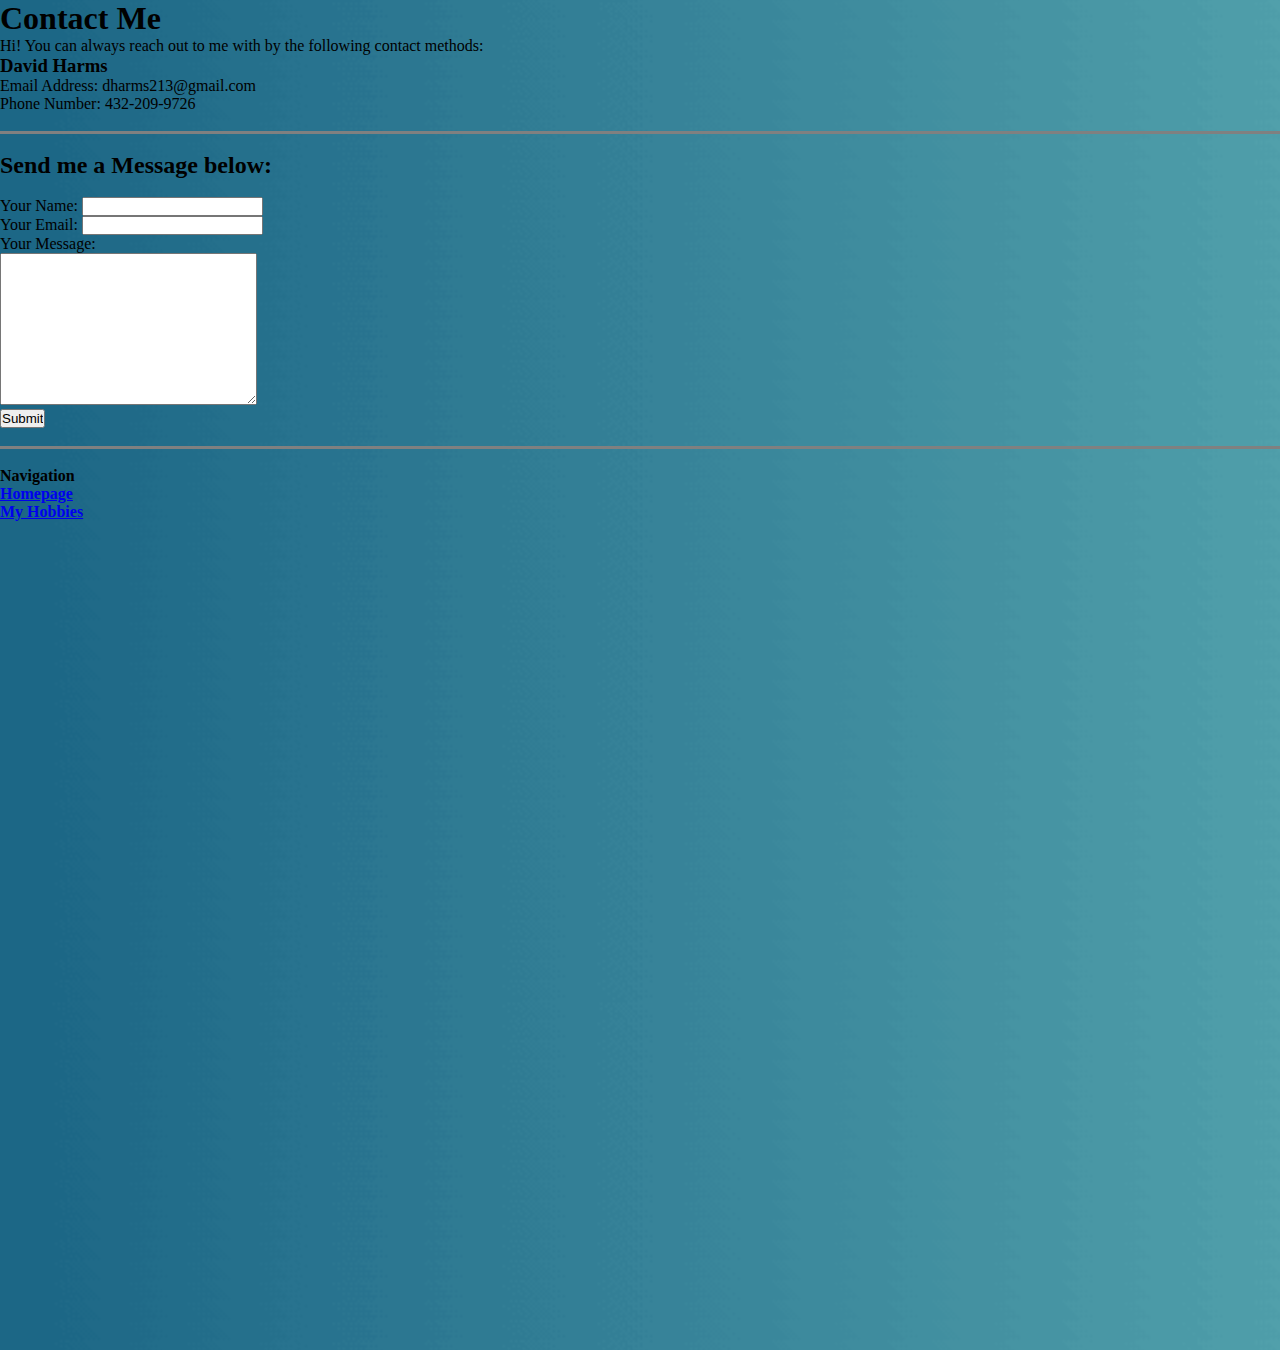
<file: Contact.html>
<!DOCTYPE html>
<html lang="en" dir="ltr">

<head>
  <meta charset="utf-8">
  <title>David Harms Contact Info</title>
  <link rel="stylesheet" href="style.css">
</head>

<body class="Contact">
  <h1>Contact Me</h1>
  <p>Hi! You can always reach out to me with by the following contact methods:</p>
  <h3>David Harms</h3>
  <ul>Email Address: dharms213@gmail.com</ul>
  <ul>Phone Number: 432-209-9726</ul>
  <br>
  <hr size="3" noshade>
  <br>
  <h2>Send me a Message below:</h2>
  <br>
  <form action="mailto:dharms213@gmail.com" method="post" enctype="text/plain">
    <label>Your Name:</label>
    <input type="yourName" name="" value="">
    <br>
    <label>Your Email:</label>
    <input type="email" name="yourEmail" value="">
    <br>
    <label>Your Message:</label>
    <br>
    <textarea name="yourMessage" rows="10" cols="30"></textarea>
    <br>
    <input type="submit" name="">
  </form>
  <br>
  <hr size="3" noshade>
  <br>
  <h4>Navigation</h4>
  <div><strong><a href="index.html">Homepage</a></strong></div>
  <div><strong><a href="Hobbies.html">My Hobbies</a></strong></div>
</body>

</html>
</file>
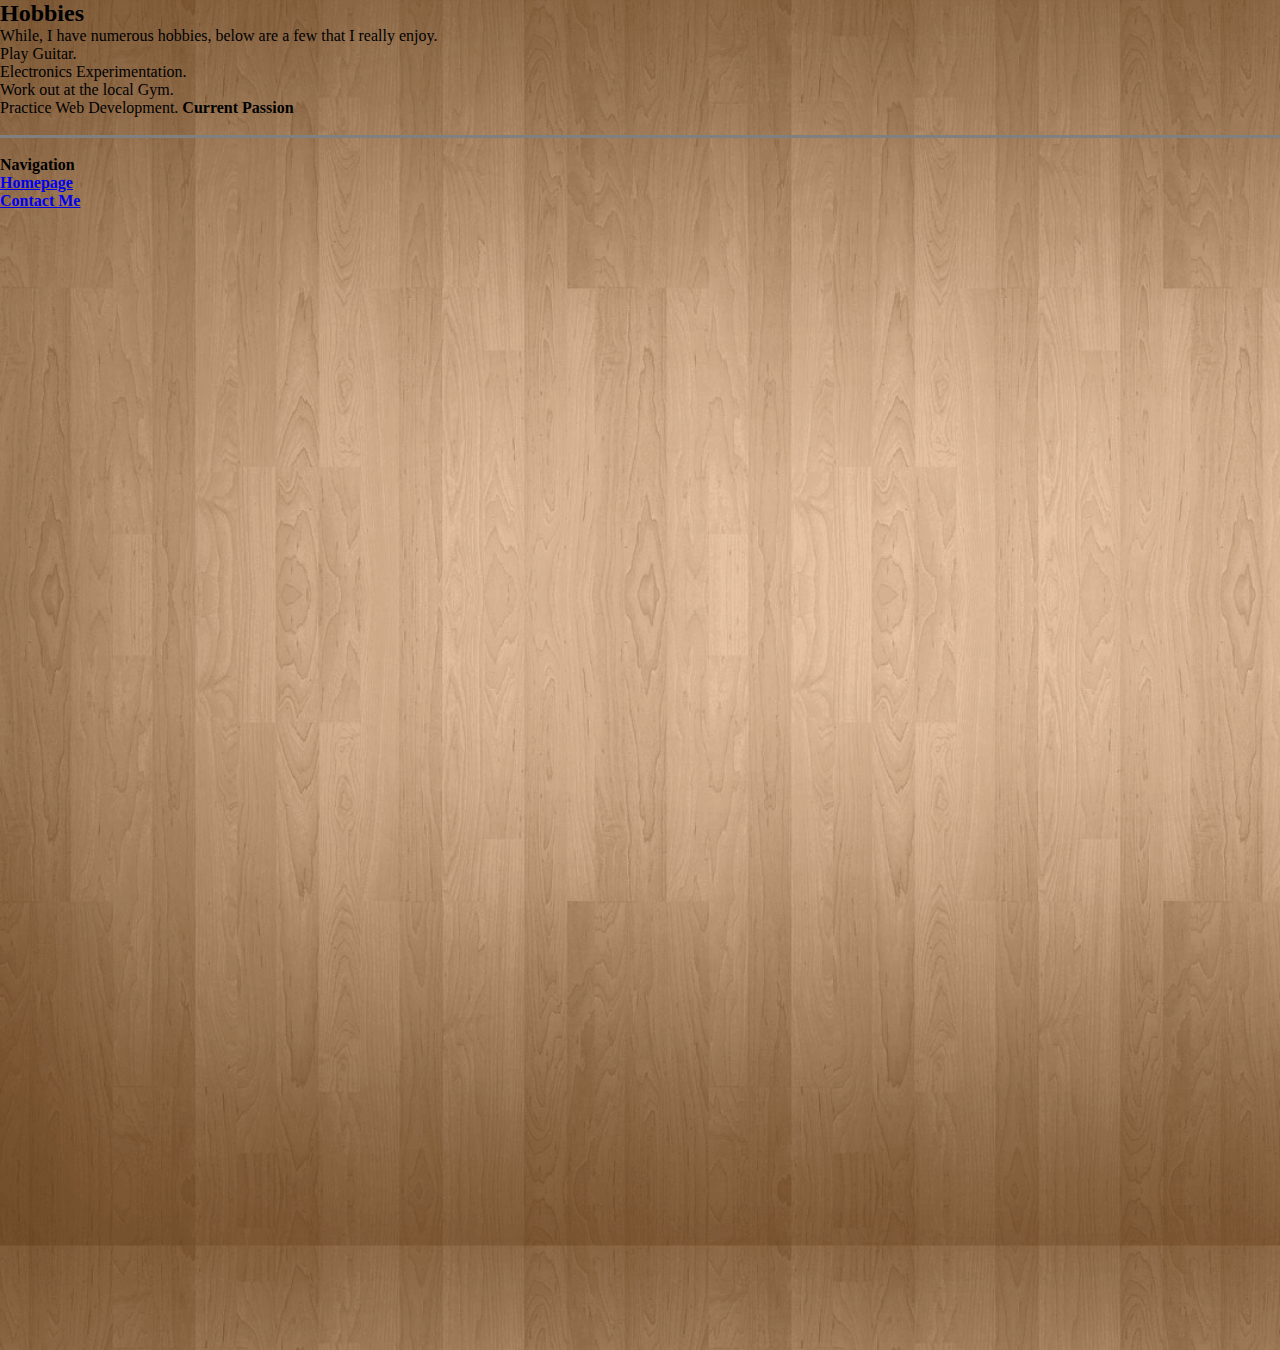
<file: Hobbies.html>
<!DOCTYPE html>
<html lang="en" dir="ltr">

<head>
  <meta charset="utf-8">
  <title>My Hobbies</title>
  <link rel="stylesheet" href="style.css">
</head>

<body class="Hobbies">
  <h2>Hobbies</h2>
  <p>While, I have numerous hobbies, below are a few that I really enjoy.</p>
  <ol>
    <li>Play Guitar.</li>
    <li>Electronics Experimentation.</li>
    <li>Work out at the local Gym.</li>
    <li>Practice Web Development. <strong>Current Passion</strong></li>
  </ol>
  <br>
  <hr size="3" noshade>
  <br>
  <h4>Navigation</h4>
  <div><strong><a href="index.html">Homepage</a></strong></div>
  <div><strong><a href="Contact.html">Contact Me</a></strong></div>
</body>

</html>
</file>
<file: style.css>
* {
  margin: 0;
  padding: 0;
}

.dhh {
  width: 300px;
}

.homebackground {
  height: 150vh;
  background-image: url(images/background.jpg);
  background-size: cover;
  background-size: 2000px;

}

.Hobbies {
  height: 150vh;
  background-image: url(images/floor.png);
  background-size: cover;
  background-size: 2000px;
}

.Contact {
  height: 150vh;
  background-image: url(images/gradient.png);
  background-size: cover;
  background-size: 2000px;
}
</file>
